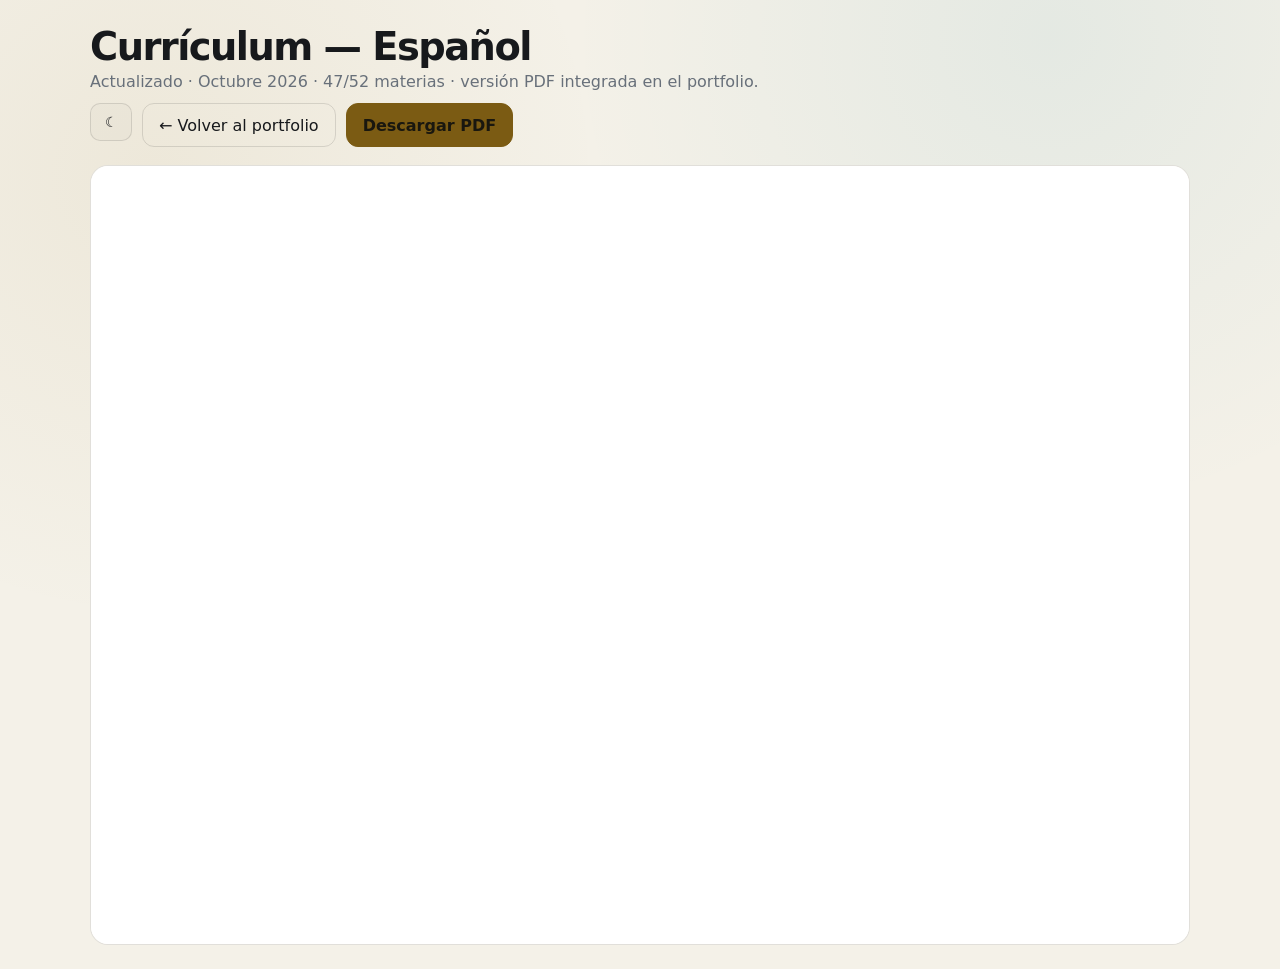
<file: cv-es.html>
<!doctype html>
<html lang="es" data-theme="light">
  <head>
    <meta charset="utf-8" />
    <meta name="viewport" content="width=device-width, initial-scale=1" />
    <meta name="description" content="CV en español de Enzo Asplanatti, Software Engineer con foco en backend, full stack y sistemas distribuidos." />
    <meta name="theme-color" content="#f4f1e8" />
    <meta property="og:type" content="profile" />
    <meta property="og:title" content="CV en español — Enzo Asplanatti | Software Engineer" />
    <meta property="og:description" content="CV en español de Enzo Asplanatti, Software Engineer con foco en backend, full stack y sistemas distribuidos." />
    <meta property="og:url" content="https://enzoaa004.github.io/PortfolioEnzoAsplanatti/cv-es.html" />
    <meta property="og:image" content="https://enzoaa004.github.io/PortfolioEnzoAsplanatti/og-default.svg" />
    <meta property="og:image:alt" content="CV de Enzo Asplanatti" />
    <meta name="twitter:card" content="summary_large_image" />
    <meta name="twitter:title" content="CV en español — Enzo Asplanatti | Software Engineer" />
    <meta name="twitter:description" content="CV en español de Enzo Asplanatti, Software Engineer con foco en backend, full stack y sistemas distribuidos." />
    <meta name="twitter:image" content="https://enzoaa004.github.io/PortfolioEnzoAsplanatti/og-default.svg" />
    <link rel="canonical" href="https://enzoaa004.github.io/PortfolioEnzoAsplanatti/cv-es.html" />
    <script>
      (() => {
        try {
          const savedTheme = localStorage.getItem("portfolio-theme");
          document.documentElement.dataset.theme = savedTheme === "dark" ? "dark" : "light";
        } catch (_) {
          document.documentElement.dataset.theme = "light";
        }
      })();
    </script>
    <title>CV | Enzo Asplanatti</title>
    <style>
      :root {
        --bg: #11110f;
        --panel: #181814;
        --line: #37372e;
        --text: #f2efe7;
        --muted: #aaa79d;
        --accent: #d7b56d;
      }
      * { box-sizing: border-box; }
      body { margin:0; background:var(--bg); color:var(--text); font-family: Inter, system-ui, sans-serif; }
      .wrap { width:min(calc(100% - 32px), 1100px); margin:0 auto; padding:28px 0 24px; }
      .top { display:flex; gap:12px; flex-wrap:wrap; justify-content:space-between; align-items:center; margin-bottom:18px; }
      .meta h1 { margin:0 0 6px; font-size:clamp(1.6rem,4vw,2.4rem); line-height:1; letter-spacing:-0.04em; }
      .meta p { margin:0; color:var(--muted); }
      .actions { display:flex; gap:10px; flex-wrap:wrap; }
      .button { min-height:44px; display:inline-flex; align-items:center; justify-content:center; padding:0 16px; border-radius:12px; border:1px solid var(--line); text-decoration:none; color:var(--text); }
      .button.primary { background:var(--accent); color:#19170f; border-color:var(--accent); font-weight:700; }
      .viewer { height:calc(100vh - 120px); min-height:680px; border:1px solid var(--line); border-radius:18px; overflow:hidden; background:var(--panel); }
      .viewer iframe { width:100%; height:100%; border:0; background:white; }
      @media (max-width: 700px) { .viewer { min-height:75vh; height:auto; } }
    </style>
    <link rel="stylesheet" href="theme.css" />
  </head>
  <body>
    <main class="wrap">
      <div class="top">
        <div class="meta">
          <h1>Currículum — Español</h1>
          <p>Actualizado · Octubre 2026 · 47/52 materias · versión PDF integrada en el portfolio.</p>
        </div>
        <div class="actions">
          <button class="theme-toggle" id="themeToggle" type="button" aria-label="Cambiar a tema oscuro" title="Cambiar a tema oscuro"><span class="theme-icon theme-icon-sun" aria-hidden="true">☀</span><span class="theme-icon theme-icon-moon" aria-hidden="true">☾</span></button><a class="button" href="index.html">← Volver al portfolio</a>
          <a class="button primary" download="Enzo-Asplanatti-CV-ES-2026.pdf" href="[data-uri]" download="CV-Enzo-Asplanatti.pdf">Descargar PDF</a>
        </div>
      </div>
      <section class="viewer" aria-label="PDF viewer">
        <iframe src="[data-uri]"></iframe>
      </section>
    </main>
  
    <script>
      (() => {
        const button = document.getElementById("themeToggle");
        if (!button) return;
        const darkLabel = "Cambiar a tema oscuro";
        const lightLabel = "Cambiar a tema claro";
        const applyTheme = (theme, persist = true) => {
          const next = theme === "dark" ? "dark" : "light";
          document.documentElement.dataset.theme = next;
          const meta = document.querySelector('meta[name="theme-color"]');
          if (meta) meta.content = next === "dark" ? "#090a0c" : "#f4f1e8";
          button.setAttribute("aria-pressed", String(next === "dark"));
          button.setAttribute("aria-label", next === "dark" ? lightLabel : darkLabel);
          button.setAttribute("title", next === "dark" ? lightLabel : darkLabel);
          if (persist) {
            try { localStorage.setItem("portfolio-theme", next); } catch (_) {}
          }
        };
        button.addEventListener("click", () => applyTheme(document.documentElement.dataset.theme === "dark" ? "light" : "dark"));
        applyTheme(document.documentElement.dataset.theme, false);
      })();
    </script>
  </body>
</html>
</file>
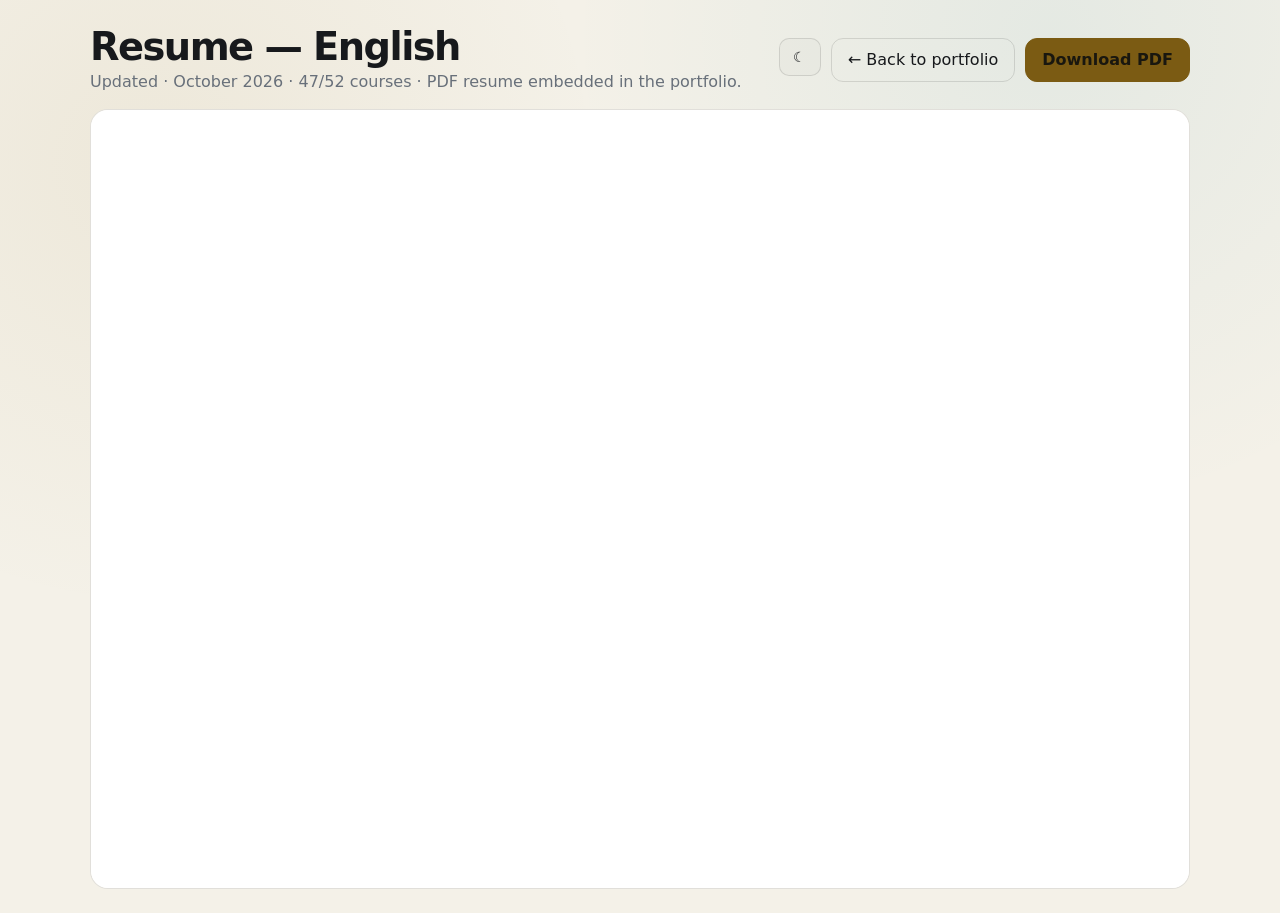
<file: resume-en.html>
<!doctype html>
<html lang="en" data-theme="light">
  <head>
    <meta charset="utf-8" />
    <meta name="viewport" content="width=device-width, initial-scale=1" />
    <meta name="description" content="English resume of Enzo Asplanatti, Software Engineer focused on backend, full stack and distributed systems." />
    <meta name="theme-color" content="#f4f1e8" />
    <meta property="og:type" content="profile" />
    <meta property="og:title" content="Resume — Enzo Asplanatti | Software Engineer" />
    <meta property="og:description" content="English resume of Enzo Asplanatti, Software Engineer focused on backend, full stack and distributed systems." />
    <meta property="og:url" content="https://enzoaa004.github.io/PortfolioEnzoAsplanatti/resume-en.html" />
    <meta property="og:image" content="https://enzoaa004.github.io/PortfolioEnzoAsplanatti/og-default.svg" />
    <meta property="og:image:alt" content="Enzo Asplanatti English resume" />
    <meta name="twitter:card" content="summary_large_image" />
    <meta name="twitter:title" content="Resume — Enzo Asplanatti | Software Engineer" />
    <meta name="twitter:description" content="English resume of Enzo Asplanatti, Software Engineer focused on backend, full stack and distributed systems." />
    <meta name="twitter:image" content="https://enzoaa004.github.io/PortfolioEnzoAsplanatti/og-default.svg" />
    <link rel="canonical" href="https://enzoaa004.github.io/PortfolioEnzoAsplanatti/resume-en.html" />
    <script>
      (() => {
        try {
          const savedTheme = localStorage.getItem("portfolio-theme");
          document.documentElement.dataset.theme = savedTheme === "dark" ? "dark" : "light";
        } catch (_) {
          document.documentElement.dataset.theme = "light";
        }
      })();
    </script>
    <title>Resume | Enzo Asplanatti</title>
    <style>
      :root {
        --bg: #11110f;
        --panel: #181814;
        --line: #37372e;
        --text: #f2efe7;
        --muted: #aaa79d;
        --accent: #d7b56d;
      }
      * { box-sizing: border-box; }
      body { margin:0; background:var(--bg); color:var(--text); font-family: Inter, system-ui, sans-serif; }
      .wrap { width:min(calc(100% - 32px), 1100px); margin:0 auto; padding:28px 0 24px; }
      .top { display:flex; gap:12px; flex-wrap:wrap; justify-content:space-between; align-items:center; margin-bottom:18px; }
      .meta h1 { margin:0 0 6px; font-size:clamp(1.6rem,4vw,2.4rem); line-height:1; letter-spacing:-0.04em; }
      .meta p { margin:0; color:var(--muted); }
      .actions { display:flex; gap:10px; flex-wrap:wrap; }
      .button { min-height:44px; display:inline-flex; align-items:center; justify-content:center; padding:0 16px; border-radius:12px; border:1px solid var(--line); text-decoration:none; color:var(--text); }
      .button.primary { background:var(--accent); color:#19170f; border-color:var(--accent); font-weight:700; }
      .viewer { height:calc(100vh - 120px); min-height:680px; border:1px solid var(--line); border-radius:18px; overflow:hidden; background:var(--panel); }
      .viewer iframe { width:100%; height:100%; border:0; background:white; }
      @media (max-width: 700px) { .viewer { min-height:75vh; height:auto; } }
    </style>
    <link rel="stylesheet" href="theme.css" />
  </head>
  <body>
    <main class="wrap">
      <div class="top">
        <div class="meta">
          <h1>Resume — English</h1>
          <p>Updated · October 2026 · 47/52 courses · PDF resume embedded in the portfolio.</p>
        </div>
        <div class="actions">
          <button class="theme-toggle" id="themeToggle" type="button" aria-label="Switch to dark theme" title="Switch to dark theme"><span class="theme-icon theme-icon-sun" aria-hidden="true">☀</span><span class="theme-icon theme-icon-moon" aria-hidden="true">☾</span></button><a class="button" href="index.html">← Back to portfolio</a>
          <a class="button primary" download="Enzo-Asplanatti-Resume-EN-2026.pdf" href="[data-uri]" download="Resume-Enzo-Asplanatti.pdf">Download PDF</a>
        </div>
      </div>
      <section class="viewer" aria-label="PDF viewer">
        <iframe src="[data-uri]"></iframe>
      </section>
    </main>
  
    <script>
      (() => {
        const button = document.getElementById("themeToggle");
        if (!button) return;
        const darkLabel = "Switch to dark theme";
        const lightLabel = "Switch to light theme";
        const applyTheme = (theme, persist = true) => {
          const next = theme === "dark" ? "dark" : "light";
          document.documentElement.dataset.theme = next;
          const meta = document.querySelector('meta[name="theme-color"]');
          if (meta) meta.content = next === "dark" ? "#090a0c" : "#f4f1e8";
          button.setAttribute("aria-pressed", String(next === "dark"));
          button.setAttribute("aria-label", next === "dark" ? lightLabel : darkLabel);
          button.setAttribute("title", next === "dark" ? lightLabel : darkLabel);
          if (persist) {
            try { localStorage.setItem("portfolio-theme", next); } catch (_) {}
          }
        };
        button.addEventListener("click", () => applyTheme(document.documentElement.dataset.theme === "dark" ? "light" : "dark"));
        applyTheme(document.documentElement.dataset.theme, false);
      })();
    </script>
  </body>
</html>
</file>
<file: theme.css>
/* ==========================================================================
   THEME SYSTEM — LIGHT DEFAULT / DARK OPTIONAL
   Loaded last so it can theme the full portfolio, project visuals and case studies.
   ========================================================================== */

:root {
  color-scheme: dark;
}

html[data-theme="light"] {
  color-scheme: light;
  --bg: #f4f1e8;
  --bg-soft: #ece8dc;
  --panel: #fffdf7;
  --panel-2: #e9e4d7;
  --text: #17191c;
  --muted: #68707a;
  --line: rgba(23, 25, 28, 0.13);
  --line-strong: rgba(23, 25, 28, 0.23);
  --accent: #7b5b13;
  --accent-soft: #aa8a43;
  --electric: #006b88;
  --electric-soft: rgba(8, 122, 155, 0.1);
  --success: #31784a;
  --shadow: 0 30px 90px rgba(39, 34, 20, 0.11);
  --theme-surface: #fffdf7;
  --theme-surface-2: #f0ece1;
  --theme-surface-3: #e7e2d5;
  --theme-ink-soft: #343940;
  --theme-grid: rgba(23, 25, 28, 0.045);
  --theme-glass: rgba(249, 247, 239, 0.82);
}

html[data-theme="dark"] {
  color-scheme: dark;
  --theme-surface: #0b0d10;
  --theme-surface-2: #111419;
  --theme-surface-3: #161a20;
  --theme-ink-soft: #d9dce1;
  --theme-grid: rgba(255, 255, 255, 0.025);
  --theme-glass: rgba(10, 11, 14, 0.72);
}

/* Toggle */
.theme-toggle {
  position: relative;
  width: 42px;
  min-width: 42px;
  height: 38px;
  display: inline-grid;
  place-items: center;
  padding: 0;
  border: 1px solid var(--line);
  border-radius: 10px;
  color: var(--text);
  background: rgba(255,255,255,.018);
  cursor: pointer;
  overflow: hidden;
}

.theme-icon {
  grid-area: 1 / 1;
  display: grid;
  place-items: center;
  font-family: var(--mono);
  font-size: .9rem;
  line-height: 1;
  transition: transform .34s cubic-bezier(.2,.8,.2,1), opacity .24s ease;
}

.theme-icon-sun {
  opacity: 0;
  transform: translateY(12px) rotate(-65deg);
}

.theme-icon-moon {
  opacity: 1;
  transform: translateY(0) rotate(0deg);
}

html[data-theme="dark"] .theme-icon-sun {
  opacity: 1;
  transform: translateY(0) rotate(0deg);
}

html[data-theme="dark"] .theme-icon-moon {
  opacity: 0;
  transform: translateY(-12px) rotate(65deg);
}

.theme-toggle:hover,
.theme-toggle:focus-visible {
  border-color: var(--electric);
  background: var(--electric-soft);
}

html.theme-switching body,
html.theme-switching .site-header,
html.theme-switching .section,
html.theme-switching .system-case,
html.theme-switching .archive-card,
html.theme-switching .capability,
html.theme-switching .stack-card,
html.theme-switching .project-card,
html.theme-switching .system-frame,
html.theme-switching .case-visual-shell,
html.theme-switching .product-surface,
html.theme-switching .case-architecture-canvas,
html.theme-switching .case-status-board,
html.theme-switching .case-decision,
html.theme-switching .case-overview-card {
  transition:
    background-color .36s ease,
    background .36s ease,
    color .28s ease,
    border-color .28s ease,
    box-shadow .36s ease;
}

/* --------------------------------------------------------------------------
   LIGHT THEME — GLOBAL
   -------------------------------------------------------------------------- */

html[data-theme="light"] body {
  background:
    radial-gradient(circle at 82% 4%, rgba(8,122,155,.065), transparent 30rem),
    radial-gradient(circle at 12% 18%, rgba(148,112,29,.07), transparent 28rem),
    var(--bg);
  color: var(--text);
}

html[data-theme="light"] .noise-layer {
  opacity: .022;
  mix-blend-mode: multiply;
}

html[data-theme="light"] .pointer-glow {
  background: radial-gradient(circle, rgba(8,122,155,.08), transparent 64%);
}

html[data-theme="light"] .page-loader {
  color: var(--text);
  background: #f2efe6;
}

html[data-theme="light"] .site-header {
  border-color: rgba(23,25,28,.11);
  background: var(--theme-glass);
  box-shadow: 0 12px 42px rgba(44,38,22,.09);
}

html[data-theme="light"] .nav-links {
  border-color: rgba(23,25,28,.08);
  background: rgba(23,25,28,.018);
}

html[data-theme="light"] .nav-links a:hover,
html[data-theme="light"] .nav-links a:focus-visible {
  color: var(--text);
  background: rgba(23,25,28,.055);
}

html[data-theme="light"] .nav-status {
  color: #316844;
  border-color: rgba(49,120,74,.17);
  background: rgba(49,120,74,.05);
}

html[data-theme="light"] .lang-toggle,
html[data-theme="light"] .theme-toggle {
  background: rgba(23,25,28,.015);
}

html[data-theme="light"] .hero-grid-overlay {
  opacity: .42;
  background-image:
    linear-gradient(var(--theme-grid) 1px, transparent 1px),
    linear-gradient(90deg, var(--theme-grid) 1px, transparent 1px);
}

html[data-theme="light"] .hero-grid-overlay::after {
  background: linear-gradient(90deg, var(--bg) 0, transparent 18%, transparent 82%, var(--bg) 100%);
}

html[data-theme="light"] .hero-meta,
html[data-theme="light"] .rail-label {
  color: #777d85;
}

html[data-theme="light"] .hero-meta span:not(:last-child)::after {
  color: rgba(23,25,28,.18);
}

html[data-theme="light"] .hero-lead,
html[data-theme="light"] .section-heading > p,
html[data-theme="light"] .archive-heading p {
  color: #626a74;
}

html[data-theme="light"] .role-track span {
  color: #343a41;
}

html[data-theme="light"] .button-primary {
  color: #f9f7f0;
  border-color: #1c2024;
  background: #1c2024;
}

html[data-theme="light"] .button-primary:hover,
html[data-theme="light"] .button-primary:focus-visible {
  color: #fff;
  border-color: var(--electric);
  background: var(--electric);
}

html[data-theme="light"] .button-secondary {
  color: var(--text);
  background: rgba(23,25,28,.018);
}

html[data-theme="light"] .system-frame {
  border-color: rgba(23,25,28,.16);
  background:
    radial-gradient(circle at center, rgba(8,122,155,.075), transparent 42%),
    rgba(255,253,247,.72);
  box-shadow: inset 0 0 0 1px rgba(255,255,255,.62), var(--shadow);
}

html[data-theme="light"] .system-frame::before {
  background-image:
    linear-gradient(rgba(23,25,28,.035) 1px, transparent 1px),
    linear-gradient(90deg, rgba(23,25,28,.035) 1px, transparent 1px);
}

html[data-theme="light"] .system-caption,
html[data-theme="light"] .core-kicker,
html[data-theme="light"] .system-core small {
  color: #747b84;
}

html[data-theme="light"] .orbit {
  border-color: rgba(23,25,28,.13);
}

html[data-theme="light"] .orbit-three {
  border-color: rgba(8,122,155,.14);
}

html[data-theme="light"] .system-core {
  border-color: rgba(148,112,29,.42);
  background: rgba(255,253,247,.95);
  box-shadow: 0 0 58px rgba(148,112,29,.1);
}

html[data-theme="light"] .cap-node {
  border-color: rgba(23,25,28,.14);
  background: rgba(255,253,247,.94);
  box-shadow: 0 10px 28px rgba(40,35,22,.1);
}

html[data-theme="light"] .cap-node strong {
  color: #30353b;
}

html[data-theme="light"] .cap-node small {
  color: #747b84;
}

html[data-theme="light"] .cap-node.is-synced {
  border-color: rgba(8,122,155,.45);
  background: rgba(8,122,155,.07);
  box-shadow: 0 0 0 1px rgba(8,122,155,.06), 0 12px 34px rgba(45,39,24,.08);
}

html[data-theme="light"] .terminal-card {
  border-color: rgba(23,25,28,.18);
  background: rgba(252,249,241,.97);
  box-shadow: 0 20px 50px rgba(40,35,22,.13);
}

html[data-theme="light"] .terminal-top b,
html[data-theme="light"] .terminal-card code {
  color: #6b727b;
}

html[data-theme="light"] .terminal-card strong {
  color: #292e34;
}

html[data-theme="light"] .domain-marquee {
  background: #ede9df;
}

html[data-theme="light"] .marquee-track {
  color: #686f78;
}

html[data-theme="light"] .capabilities-section {
  background:
    radial-gradient(circle at 14% 20%, rgba(148,112,29,.065), transparent 26rem),
    linear-gradient(180deg, #f7f4ec, #f1ede3);
}

html[data-theme="light"] .capability,
html[data-theme="light"] .capability-main {
  background: rgba(255,253,247,.52);
}

html[data-theme="light"] .capability-main {
  background:
    linear-gradient(135deg, rgba(8,122,155,.06), transparent 44%),
    rgba(255,253,247,.68);
}

html[data-theme="light"] .capability:hover {
  background: rgba(255,255,255,.78);
}

html[data-theme="light"] .capability::before {
  background: radial-gradient(circle, rgba(8,122,155,.095), transparent 68%);
}

html[data-theme="light"] .capability p,
html[data-theme="light"] .stack-card p,
html[data-theme="light"] .principle p {
  color: #666e77;
}

html[data-theme="light"] .cap-tech span,
html[data-theme="light"] .tech-row span {
  color: #626a73;
  background: rgba(23,25,28,.02);
}

html[data-theme="light"] .projects-section {
  background: #f4f1e8;
}

html[data-theme="light"] .system-case,
html[data-theme="light"] .project-card {
  background:
    radial-gradient(circle at var(--card-x,76%) var(--card-y,18%), rgba(8,122,155,.07), transparent 25rem),
    linear-gradient(145deg, rgba(255,255,255,.62), transparent 42%),
    #faf8f1;
  box-shadow: 0 24px 78px rgba(42,36,21,.09);
}

html[data-theme="light"] .system-case:hover,
html[data-theme="light"] .project-card:hover {
  border-color: rgba(8,122,155,.31);
  box-shadow: 0 32px 90px rgba(42,36,21,.13);
}

html[data-theme="light"] .system-case-visual {
  background:
    linear-gradient(rgba(23,25,28,.025) 1px, transparent 1px),
    linear-gradient(90deg, rgba(23,25,28,.025) 1px, transparent 1px),
    radial-gradient(circle at 50% 45%, rgba(8,122,155,.07), transparent 26rem),
    #f5f1e7;
  background-size: 32px 32px, 32px 32px, auto, auto;
}

html[data-theme="light"] .arch-node,
html[data-theme="light"] .case-data-flow,
html[data-theme="light"] .amenity-ui,
html[data-theme="light"] .amenity-flow span,
html[data-theme="light"] .amenity-modules span,
html[data-theme="light"] .case-roadmap > div,
html[data-theme="light"] .cloud-entry,
html[data-theme="light"] .cloud-services > div,
html[data-theme="light"] .cloud-observe span {
  background: rgba(255,253,247,.9);
}

html[data-theme="light"] .arch-node strong,
html[data-theme="light"] .case-data-flow strong,
html[data-theme="light"] .cloud-entry strong,
html[data-theme="light"] .cloud-services strong {
  color: #343a40;
}

html[data-theme="light"] .arch-node-accent {
  background: rgba(8,122,155,.065);
}

html[data-theme="light"] .cloud-bus {
  background: rgba(148,112,29,.045);
}

html[data-theme="light"] .archive-card {
  background: rgba(255,253,247,.4);
}

html[data-theme="light"] .archive-card:hover {
  background: rgba(8,122,155,.045);
}

html[data-theme="light"] .archive-card > p {
  color: #666e77;
}

html[data-theme="light"] .about-section {
  background:
    linear-gradient(90deg, rgba(8,122,155,.035), transparent 24%),
    #efebe0;
}

html[data-theme="light"] .about-statement p {
  color: #2c3136;
}

html[data-theme="light"] .principle:hover {
  background: rgba(255,255,255,.48);
}

html[data-theme="light"] .stack-card {
  background: #faf8f2;
  box-shadow: 0 15px 44px rgba(42,36,21,.055);
}

html[data-theme="light"] .contact-section {
  background:
    radial-gradient(circle at 8% 75%, rgba(148,112,29,.08), transparent 34rem),
    radial-gradient(circle at 90% 10%, rgba(8,122,155,.065), transparent 30rem),
    #ece8dd;
}

html[data-theme="light"] .contact-links a:hover,
html[data-theme="light"] .contact-links a:focus-visible {
  background: rgba(8,122,155,.045);
}

html[data-theme="light"] .site-footer {
  background: #e8e3d7;
}

html[data-theme="light"] .custom-cursor {
  color: #075e78;
  border-color: rgba(8,122,155,.55);
  background: rgba(248,246,238,.86);
}

/* Filters and compact systems */
html[data-theme="light"] .project-filter {
  color: #656d76;
  background: rgba(23,25,28,.018);
}

html[data-theme="light"] .project-filter.is-active {
  color: #fff;
  border-color: var(--electric);
  background: var(--electric);
}

html[data-theme="light"] .archive-tech span,
html[data-theme="light"] .case-proof-grid span,
html[data-theme="light"] .case-status-strip,
html[data-theme="light"] .roadmap-state {
  color: #6b727b;
}

/* --------------------------------------------------------------------------
   LIGHT THEME — LEGACY / ARCHIVE PROJECT VISUALS
   -------------------------------------------------------------------------- */

html[data-theme="light"] .architecture-line span,
html[data-theme="light"] .system-node,
html[data-theme="light"] .service-grid span,
html[data-theme="light"] .mobile-mock div,
html[data-theme="light"] .api-mock span,
html[data-theme="light"] .screen-mock,
html[data-theme="light"] .system-map,
html[data-theme="light"] .data-dashboard {
  border-color: var(--line);
  background: #faf8f1 !important;
}

html[data-theme="light"] .screen-bar i {
  background: #b8b1a2;
}

html[data-theme="light"] .wave-line,
html[data-theme="light"] .hero-strip,
html[data-theme="light"] .store-hero,
html[data-theme="light"] .flower-hero,
html[data-theme="light"] .appointment-head,
html[data-theme="light"] .auction-card {
  border-color: rgba(148,112,29,.25);
  background: linear-gradient(135deg, rgba(148,112,29,.12), rgba(148,112,29,.025));
}

html[data-theme="light"] .timeline-grid span,
html[data-theme="light"] .product-cards b,
html[data-theme="light"] .mini-grid b,
html[data-theme="light"] .instrument-grid b,
html[data-theme="light"] .stats-row em,
html[data-theme="light"] .small-chart-row em,
html[data-theme="light"] .big-chart b,
html[data-theme="light"] .filter-col span,
html[data-theme="light"] .appointment-list span,
html[data-theme="light"] .auction-meta span,
html[data-theme="light"] .bid-row b,
html[data-theme="light"] .checkout-line span,
html[data-theme="light"] .side-mini span {
  background: rgba(23,25,28,.03);
}

html[data-theme="light"] .notes-staff {
  background:
    linear-gradient(rgba(23,25,28,.16) 1px, transparent 1px),
    linear-gradient(90deg, rgba(23,25,28,.018), rgba(23,25,28,0));
  background-size: 100% 12px, 100% 100%;
}

html[data-theme="light"] .phone-screen {
  background: linear-gradient(180deg, #ded9cd, #f8f5ed);
  box-shadow: inset 0 0 0 1px #c8c0af, 0 16px 40px rgba(42,36,21,.08);
}

html[data-theme="light"] .phone-notch {
  background: #302f2b;
}

html[data-theme="light"] .phone-body {
  background: #fffdf8;
}

html[data-theme="light"] .architecture-line span,
html[data-theme="light"] .system-node,
html[data-theme="light"] .service-grid span,
html[data-theme="light"] .mobile-mock strong,
html[data-theme="light"] .api-mock span,
html[data-theme="light"] .dashboard-top strong {
  color: #41464c;
}

html[data-theme="light"] .broker-node {
  color: #2f3439;
}

html[data-theme="light"] .service-grid .service-core {
  background: linear-gradient(90deg, rgba(148,112,29,.09), rgba(148,112,29,.025));
}

html[data-theme="light"] .project-note {
  color: #6d746f;
  background: rgba(148,112,29,.045);
}

html[data-theme="light"] .chart-mock {
  border-bottom-color: rgba(23,25,28,.18);
  background-image: linear-gradient(rgba(23,25,28,.07) 1px, transparent 1px);
}

/* --------------------------------------------------------------------------
   LIGHT THEME — CASE STUDIES
   -------------------------------------------------------------------------- */

html[data-theme="light"] .case-page {
  background:
    radial-gradient(circle at 84% 2%, rgba(8,122,155,.065), transparent 28rem),
    radial-gradient(circle at 10% 22%, rgba(148,112,29,.065), transparent 30rem),
    var(--bg);
}

html[data-theme="light"] .case-hero::before {
  opacity: .45;
  background-image:
    linear-gradient(var(--theme-grid) 1px, transparent 1px),
    linear-gradient(90deg, var(--theme-grid) 1px, transparent 1px);
}

html[data-theme="light"] .case-lead,
html[data-theme="light"] .case-sticky p,
html[data-theme="light"] .case-overview-card p,
html[data-theme="light"] .case-decision p,
html[data-theme="light"] .case-status-list li,
html[data-theme="light"] .evidence-intro p {
  color: #656d76;
}

html[data-theme="light"] .case-meta span {
  color: #656d76;
  background: rgba(23,25,28,.025);
}

html[data-theme="light"] .case-hero-actions a:not(:first-child) {
  color: #626a73;
  background: rgba(255,255,255,.28);
}

html[data-theme="light"] .case-visual-shell {
  border-color: rgba(23,25,28,.18);
  background:
    radial-gradient(circle at 50% 48%, rgba(8,122,155,.08), transparent 40%),
    rgba(255,253,247,.78);
  box-shadow: 0 34px 90px rgba(42,36,21,.12);
}

html[data-theme="light"] .case-visual-shell::before {
  background-image:
    linear-gradient(rgba(23,25,28,.035) 1px, transparent 1px),
    linear-gradient(90deg, rgba(23,25,28,.035) 1px, transparent 1px);
}

html[data-theme="light"] .case-visual-caption {
  color: #6b727b;
  border-color: rgba(23,25,28,.17);
  background: rgba(252,249,241,.96);
  box-shadow: 0 18px 45px rgba(42,36,21,.11);
}

html[data-theme="light"] .case-visual-caption strong {
  color: #31363c;
}

html[data-theme="light"] .saxo-wave,
html[data-theme="light"] .saxo-pipeline div,
html[data-theme="light"] .amenities-building span,
html[data-theme="light"] .amenities-product-flow div,
html[data-theme="light"] .cloud-hero-services span,
html[data-theme="light"] .cloud-hero-brokers span,
html[data-theme="light"] .cloud-hero-observe span {
  background: rgba(255,253,247,.9);
}

html[data-theme="light"] .saxo-pipeline strong,
html[data-theme="light"] .amenities-product-flow strong {
  color: #343a40;
}

html[data-theme="light"] .case-overview-card,
html[data-theme="light"] .case-decision {
  background: rgba(255,253,247,.45);
}

html[data-theme="light"] .case-decision:hover {
  background: rgba(8,122,155,.04);
}

html[data-theme="light"] .case-architecture-section {
  background:
    radial-gradient(circle at 70% 30%, rgba(8,122,155,.055), transparent 32rem),
    #eeeadf;
}

html[data-theme="light"] .case-architecture-canvas {
  background:
    linear-gradient(rgba(23,25,28,.025) 1px, transparent 1px),
    linear-gradient(90deg, rgba(23,25,28,.025) 1px, transparent 1px),
    #faf8f1;
  background-size: 32px 32px;
}

html[data-theme="light"] .arch-box {
  background: rgba(255,253,247,.94);
}

html[data-theme="light"] .arch-box.accent {
  background: rgba(8,122,155,.055);
}

html[data-theme="light"] .arch-box.gold {
  background: rgba(148,112,29,.055);
}

html[data-theme="light"] .arch-box strong {
  color: #343a40;
}

html[data-theme="light"] .case-status-section {
  background:
    radial-gradient(circle at 10% 78%, rgba(148,112,29,.07), transparent 28rem),
    #efebe1;
}

html[data-theme="light"] .case-status-board {
  background: rgba(255,253,247,.25);
}

html[data-theme="light"] .case-next-card {
  background:
    linear-gradient(135deg, rgba(8,122,155,.06), transparent 42%),
    #faf8f1;
}

html[data-theme="light"] .case-progress {
  border-color: rgba(23,25,28,.08);
  background: rgba(249,247,239,.84);
  box-shadow: 0 9px 25px rgba(42,36,21,.07);
}

html[data-theme="light"] .case-progress a {
  border-color: #9da1a4;
  background: #f6f2e8;
}

html[data-theme="light"] .case-progress a::before {
  color: #646c75;
  border-color: var(--line);
  background: rgba(250,248,241,.97);
}

html[data-theme="light"] .case-evidence-section {
  background:
    radial-gradient(circle at 12% 30%, rgba(8,122,155,.05), transparent 28rem),
    #f5f2e9;
}

html[data-theme="light"] .product-surface {
  background: #fffdf8;
  box-shadow: 0 24px 68px rgba(42,36,21,.09);
}

html[data-theme="light"] .surface-topbar {
  background: rgba(23,25,28,.018);
}

html[data-theme="light"] .surface-canvas {
  background:
    linear-gradient(rgba(23,25,28,.02) 1px, transparent 1px),
    linear-gradient(90deg, rgba(23,25,28,.02) 1px, transparent 1px),
    #f8f5ed;
  background-size: 26px 26px;
}

html[data-theme="light"] .surface-label {
  color: #076d8a;
  background: rgba(248,246,238,.95);
}

html[data-theme="light"] .saxo-upload-copy h4,
html[data-theme="light"] .saxo-review-ui h4,
html[data-theme="light"] .amenities-ui h4 {
  color: #252a2f;
}

html[data-theme="light"] .saxo-upload-copy p,
html[data-theme="light"] .saxo-review-ui > p,
html[data-theme="light"] .amenities-ui > p {
  color: #68707a;
}

html[data-theme="light"] .real-control,
html[data-theme="light"] .real-file-control,
html[data-theme="light"] .amenity-real-card,
html[data-theme="light"] .reservation-panel,
html[data-theme="light"] .admin-side,
html[data-theme="light"] .admin-main,
html[data-theme="light"] .runtime-terminal,
html[data-theme="light"] .runtime-trace {
  border-color: var(--line);
  background: rgba(255,253,247,.94);
}

html[data-theme="light"] .real-file-control b {
  color: #f8f5ed;
  background: #373c42;
}

html[data-theme="light"] .review-summary-bar span,
html[data-theme="light"] .slot-row span,
html[data-theme="light"] .admin-actions-mini span {
  background: rgba(23,25,28,.02);
}

html[data-theme="light"] .note-timeline-mini {
  background:
    linear-gradient(rgba(23,25,28,.035) 1px, transparent 1px),
    linear-gradient(90deg, rgba(23,25,28,.035) 1px, transparent 1px),
    rgba(255,253,247,.94);
  background-size: 24px 24px;
}

html[data-theme="light"] .review-table-mini,
html[data-theme="light"] .review-table-mini > div,
html[data-theme="light"] .trace-row {
  border-color: var(--line);
}

html[data-theme="light"] .review-table-mini > div:first-child,
html[data-theme="light"] .trace-row {
  background: rgba(23,25,28,.018);
}

html[data-theme="light"] .review-table-mini b,
html[data-theme="light"] .amenity-real-card strong,
html[data-theme="light"] .reservation-panel strong,
html[data-theme="light"] .admin-main h5,
html[data-theme="light"] .trace-row strong {
  color: #343a40;
}

html[data-theme="light"] .admin-side span.is-active {
  color: #076d8a;
  background: rgba(8,122,155,.08);
}

html[data-theme="light"] .runtime-terminal code {
  color: #626a74;
}

html[data-theme="light"] .surface-caption {
  color: #666e77;
}

@media (max-width: 820px) {
  html[data-theme="light"] .nav-links {
    background: rgba(249,247,239,.98);
    box-shadow: 0 18px 45px rgba(42,36,21,.12);
  }
}

@media (prefers-reduced-motion: reduce) {
  .theme-icon {
    transition: none;
  }

  html.theme-switching body,
  html.theme-switching .site-header,
  html.theme-switching .section,
  html.theme-switching .system-case,
  html.theme-switching .archive-card,
  html.theme-switching .capability,
  html.theme-switching .stack-card,
  html.theme-switching .project-card,
  html.theme-switching .system-frame,
  html.theme-switching .case-visual-shell,
  html.theme-switching .product-surface {
    transition: none !important;
  }
}
</file>
